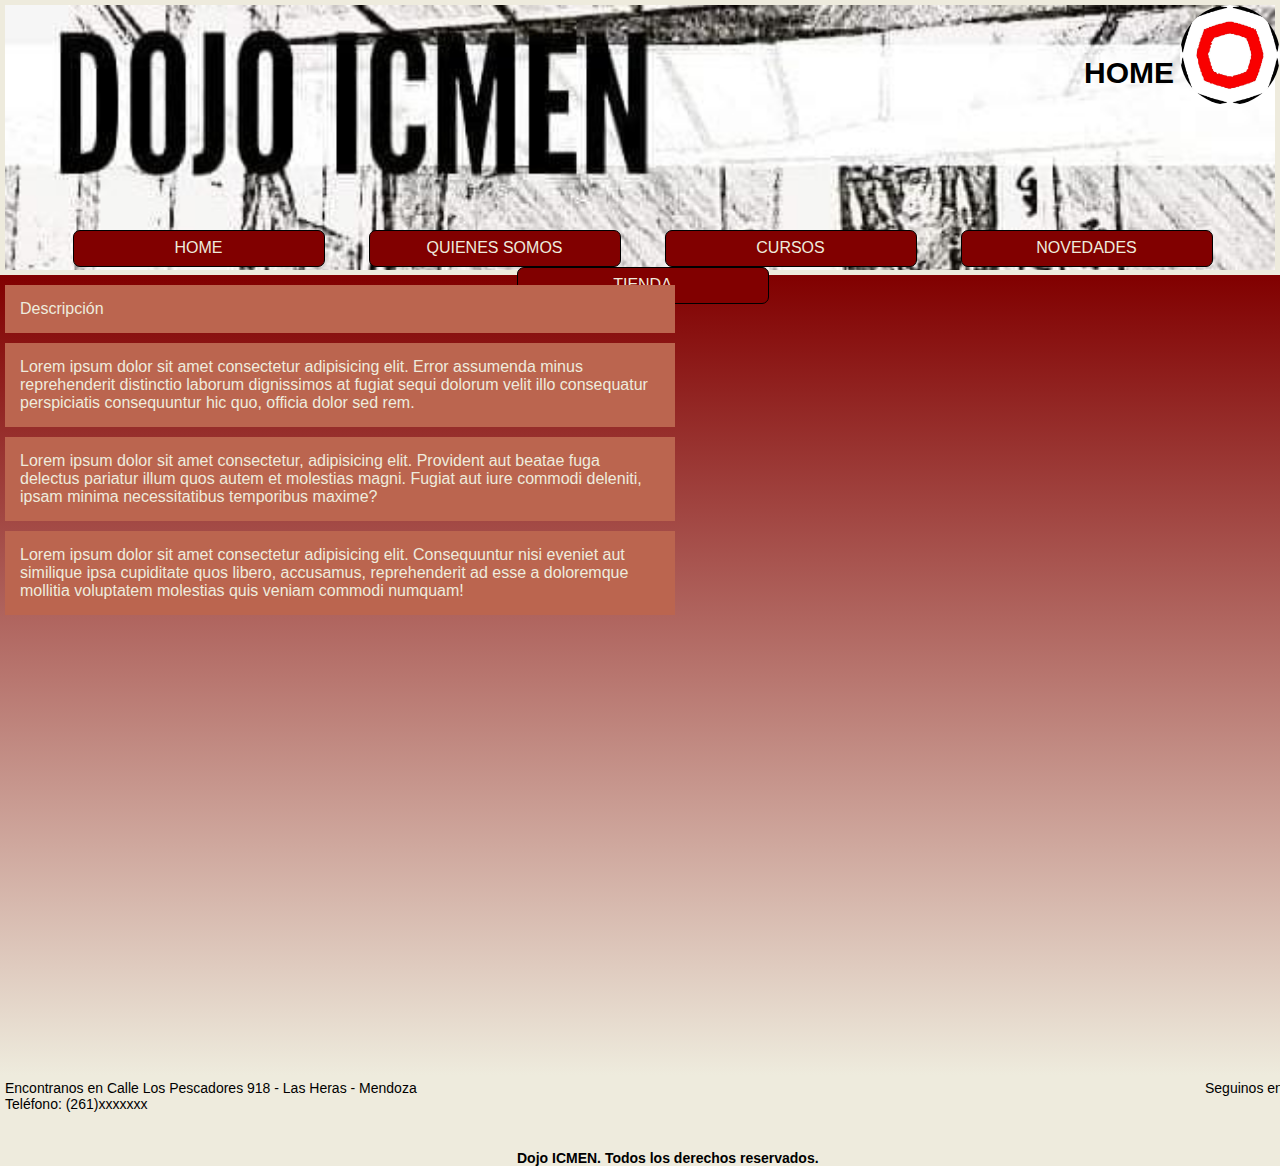
<file: index.html>
<!DOCTYPE html>
<html lang="en">
<head>
    <meta charset="UTF-8">
    <meta http-equiv="X-UA-Compatible" content="IE=edge">
    <meta name="viewport" content="width=device-width, initial-scale=1.0">
    <link rel="stylesheet" href="https://fonts.google.com/specimen/Raleway">
    <link rel="stylesheet" href="CSS/estilos.css">
    <title> INICIO - DOJO ICMEN </title>
</head>
<body>
    <header class="header-fondo">
        <h1> HOME </h1>
        <!-- menu de navegación -->
        <img class="logo girar" src="img/logo.jpeg" alt="Logo del Dojo">
        <nav class="navegacion">
            <ul class="navegacion-menu">
                <li> 
                    <a href="index.html">Home</a>
                </li>
                <li>
                    <a href="pages/quienessomos.html">Quienes somos</a>
                </li>
                <li>
                    <a href="pages/cursos.html">Cursos</a>
                </li>
                <li>
                    <a href="pages/novedades.html">Novedades</a>
                </li>
                <li>
                    <a href="pages/tienda.html">Tienda</a>
                    <ul class="navegacion-menu__subMenu">
                        <li>
                            <a href="">Remeras</a>
                        </li>
                        <li>
                            <a href="">Accesorios</a>
                        </li>
                        <li>
                            <a href="">Judogis</a>
                        </li>
                    </ul>
                </li>
            </ul>
        </nav>
    </header>

    <main>
    
        <p class="home-texto" >Descripción</p>
        <p class="home-texto">
        Lorem ipsum dolor sit amet consectetur adipisicing elit. Error assumenda minus reprehenderit distinctio laborum dignissimos at fugiat sequi dolorum velit illo consequatur perspiciatis consequuntur hic quo, officia dolor sed rem.
        </p>
        <p class="home-texto">
        Lorem ipsum dolor sit amet consectetur, adipisicing elit. Provident aut beatae fuga delectus pariatur illum quos autem et molestias magni. Fugiat aut iure commodi deleniti, ipsam minima necessitatibus temporibus maxime?
        </p>
        <p class="home-texto">
        Lorem ipsum dolor sit amet consectetur adipisicing elit. Consequuntur nisi eveniet aut similique ipsa cupiditate quos libero, accusamus, reprehenderit ad esse a doloremque mollitia voluptatem molestias quis veniam commodi numquam!
        </p>

        <!-- video de presentación -->
        <div>
            <iframe class="video-home" width="560" height="315" src="https://www.youtube.com/embed/okZNbTKysb0" title="YouTube video player" frameborder="0" allow="accelerometer; autoplay; clipboard-write; encrypted-media; gyroscope; picture-in-picture" allowfullscreen></iframe>
        </div>
    </main>

    <footer>

        <div class="footer-caja1">
            <p class="footer-caja1__descripcion"> Encontranos en Calle Los Pescadores 918 - Las Heras - Mendoza </p>
            <p class="footer-caja1__descripcion"> Teléfono: (261)xxxxxxx</p>
        </div>

        <h6>Dojo ICMEN. Todos los derechos reservados.</h6>

        <!-- <div class="footer-caja3"> -->
            <p class="footer-caja3__descripcion">Seguinos en:</p>
        

        <div class="footer-caja2">
            <a href="https://www.facebook.com/DojoIcmen" target="blank">
            <img class="img-face" src="img/iconFacebook.png" alt="Icono de Facebook">
            </a> 
            <a href="https://www.instagram.com/dojo_icmen/" target="blank">  
            <img class="img-insta" src="img/iconInsta.png" alt="Icono de Instagram">
            </a>
        </div>

    </footer>

</body>
</html>
</file>
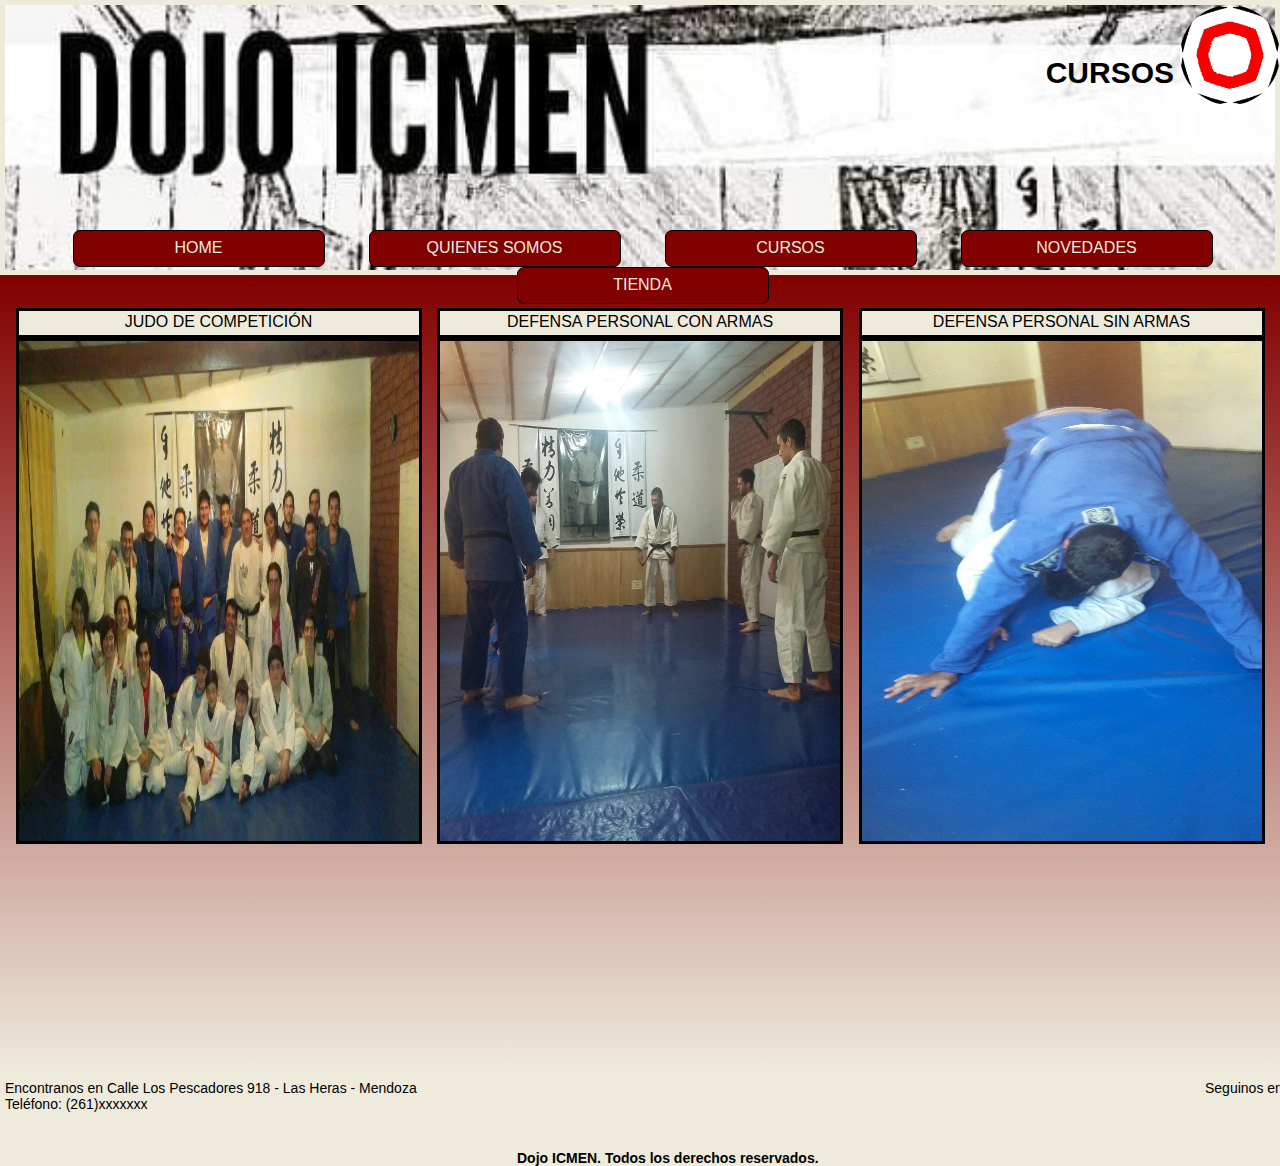
<file: pages/cursos.html>
<!DOCTYPE html>
<html lang="en">
<head>
    <meta charset="UTF-8">
    <meta http-equiv="X-UA-Compatible" content="IE=edge">
    <meta name="viewport" content="width=device-width, initial-scale=1.0">
    <link rel="stylesheet" href="../CSS/estilos.css">
    <title>CURSOS - DOJO ICMEN</title>
</head>
<body>
    <header class="header-fondo">
        <h1>CURSOS</h1>
        <!-- menu de navegación -->
        <img class="logo girar" src="../img/logo.jpeg" alt="Logo del Dojo">
        <nav class="navegacion">
            <ul class="navegacion-menu">
                <li>
                    <a href="../index.html">Home</a>
                </li>
                <li>
                    <a href="quienessomos.html">Quienes somos</a>
                </li>
                <li>
                    <a href="cursos.html">Cursos</a>
                </li>
                <li>
                    <a href="novedades.html">Novedades</a>
                </li>
                <li>
                    <a href="tienda.html">Tienda</a>
                    <ul class="navegacion-menu__subMenu">
                        <li>
                            <a href="">Remeras</a>
                        </li>
                        <li>
                            <a href="">Accesorios</a>
                        </li>
                        <li>
                            <a href="">Judogis</a>
                        </li>
                    </ul>
                </li>
            </ul>
        </nav>
    </header>
    
    <main class="main-cursos">
        
        <div class="main-cursos__cajas">
            <div class="cursos-caja">

                <p class="cursos-caja__nombre">Judo de Competición</p>
                <img class="cursos-caja__img" src="../img/DOJO ICMEN.jpg" alt="imagen judo">

            </div>

            <div class="cursos-caja">

                <p class="cursos-caja__nombre">Defensa personal con armas</p>
                <img class="cursos-caja__img" src="../img/DOJO ICMEN3.jpg" alt="imagen defensa personal con armas">

            </div>

            <div class="cursos-caja">

                <p class="cursos-caja__nombre">Defensa personal sin armas</p>
                <img class="cursos-caja__img" src="../img/DOJO ICMEN4.jpg" alt="imagen defensa personal sin armas">

            </div>
        </div>
    </main>
    
    <footer>

        <div class="footer-caja1">
            <p class="footer-caja1__descripcion"> Encontranos en Calle Los Pescadores 918 - Las Heras - Mendoza </p>
            <p class="footer-caja1__descripcion"> Teléfono: (261)xxxxxxx</p>
        </div>

        <h6>Dojo ICMEN. Todos los derechos reservados.</h6>

        <p class="footer-caja3__descripcion">Seguinos en:</p>

        <div class="footer-caja2">
            <a href="https://www.facebook.com/DojoIcmen" target="blank">
            <img class="img-face" src="../img/iconFacebook.png" alt="Icono de Facebook">
            </a> 
            <a href="https://www.instagram.com/dojo_icmen/" target="blank">  
            <img class="img-insta" src="../img/iconInsta.png" alt="Icono de Instagram">
            </a> 
        </div>
        
    </footer>
</body>
</html>
</file>
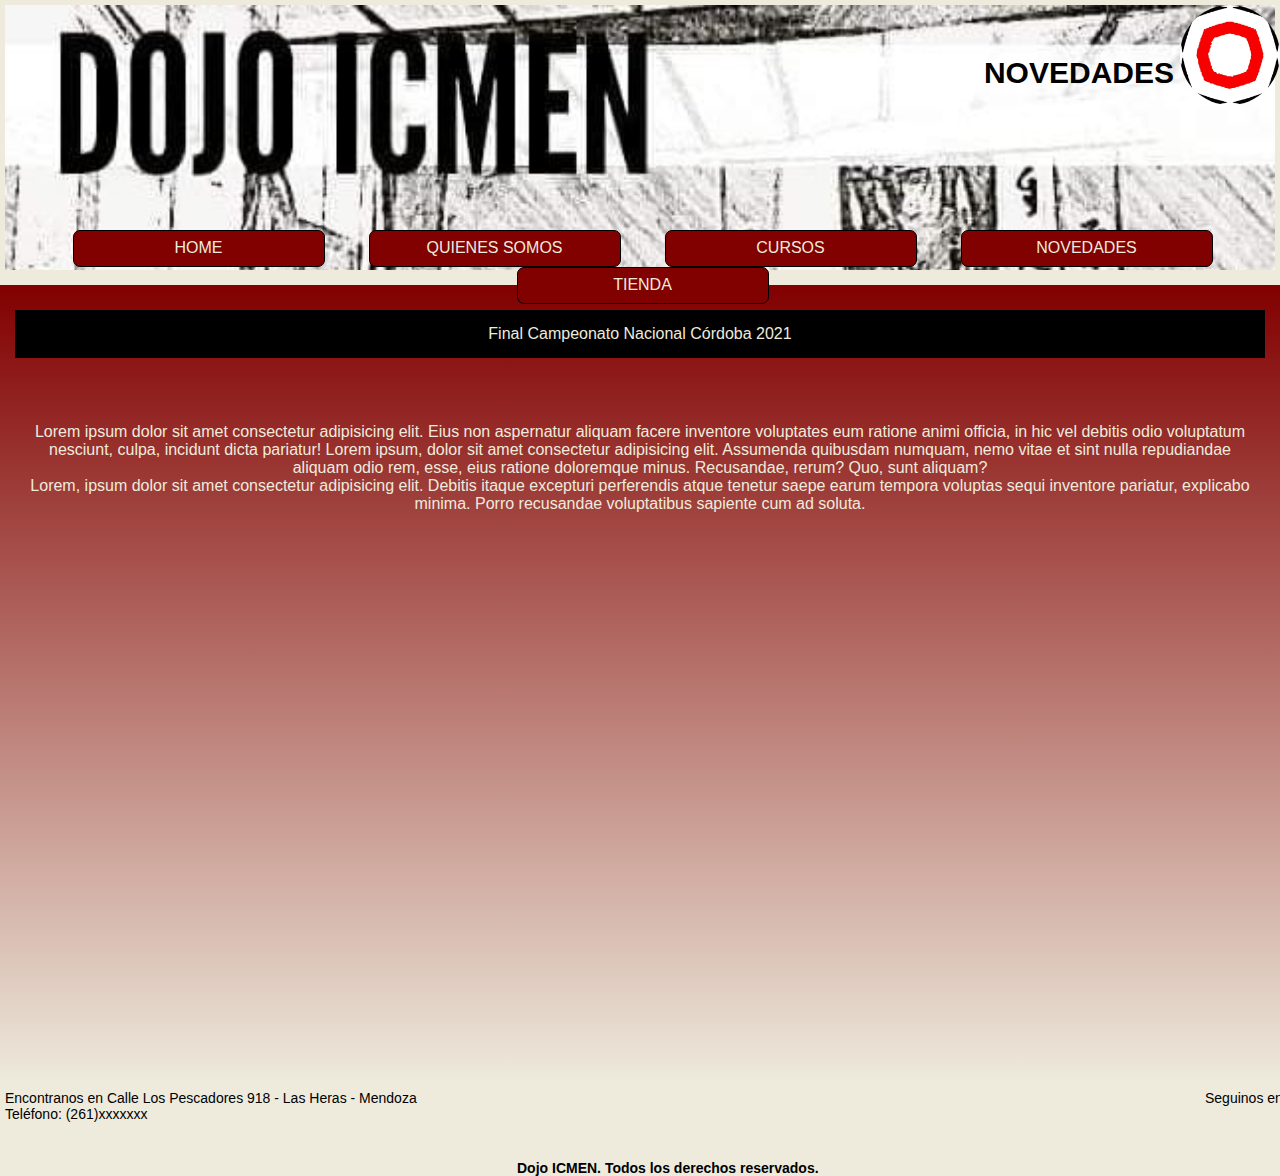
<file: pages/novedades.html>
<!DOCTYPE html>
<html lang="en">
<head>
    <meta charset="UTF-8">
    <meta http-equiv="X-UA-Compatible" content="IE=edge">
    <meta name="viewport" content="width=device-width, initial-scale=1.0">
    <link rel="stylesheet" href="../CSS/estilos.css">
    <title>NOVEDADES - DOJO ICMEN</title>
</head>
<body>
    <header class="header-fondo">
        <h1>NOVEDADES</h1>
        <!-- menu de navegación -->
        <img class="logo girar" src="../img/logo.jpeg" alt="Logo del Dojo">
        <nav class="navegacion">
            <ul class="navegacion-menu">
                <li>
                    <a href="../index.html">Home</a>
                </li>
                <li>
                    <a href="quienessomos.html">Quienes somos</a>
                </li>
                <li>
                    <a href="cursos.html">Cursos</a>
                </li>
                <li>
                    <a href="novedades.html">Novedades</a>
                </li>
                <li>
                    <a href="tienda.html">Tienda</a>
                    <ul class="navegacion-menu__subMenu">
                        <li>
                            <a href="">Remeras</a>
                        </li>
                        <li>
                            <a href="">Accesorios</a>
                        </li>
                        <li>
                            <a href="">Judogis</a>
                        </li>
                    </ul>
                </li>
            </ul>
        </nav>
    </header>
    
    <main class="main-novedades">
        
            <p class="novedades-caja__titulo">Final Campeonato Nacional Córdoba 2021</p>
            <p class="novedades-caja__parrafo">Lorem ipsum dolor sit amet consectetur adipisicing elit. Eius non aspernatur aliquam facere inventore voluptates eum ratione animi officia, in hic vel debitis odio voluptatum nesciunt, culpa, incidunt dicta pariatur!
                Lorem ipsum, dolor sit amet consectetur adipisicing elit. Assumenda quibusdam numquam, nemo vitae et sint nulla repudiandae aliquam odio rem, esse, eius ratione doloremque minus. Recusandae, rerum? Quo, sunt aliquam? <br>
                Lorem, ipsum dolor sit amet consectetur adipisicing elit. Debitis itaque excepturi perferendis atque tenetur saepe earum tempora voluptas sequi inventore pariatur, explicabo minima. Porro recusandae voluptatibus sapiente cum ad soluta.
            </p>

    </main>
    
    <footer>

        <div class="footer-caja1">
            <p class="footer-caja1__descripcion"> Encontranos en Calle Los Pescadores 918 - Las Heras - Mendoza </p>
            <p class="footer-caja1__descripcion"> Teléfono: (261)xxxxxxx</p>
        </div>

        <h6>Dojo ICMEN. Todos los derechos reservados.</h6>

        <p class="footer-caja3__descripcion">Seguinos en:</p>

        <div class="footer-caja2">
            <a href="https://www.facebook.com/DojoIcmen" target="blank">
            <img class="img-face" src="../img/iconFacebook.png" alt="Icono de Facebook">
            </a> 
            <a href="https://www.instagram.com/dojo_icmen/" target="blank">  
            <img class="img-insta" src="../img/iconInsta.png" alt="Icono de Instagram">
            </a> 
        </div>
        
    </footer>
</body>
</html>
</file>
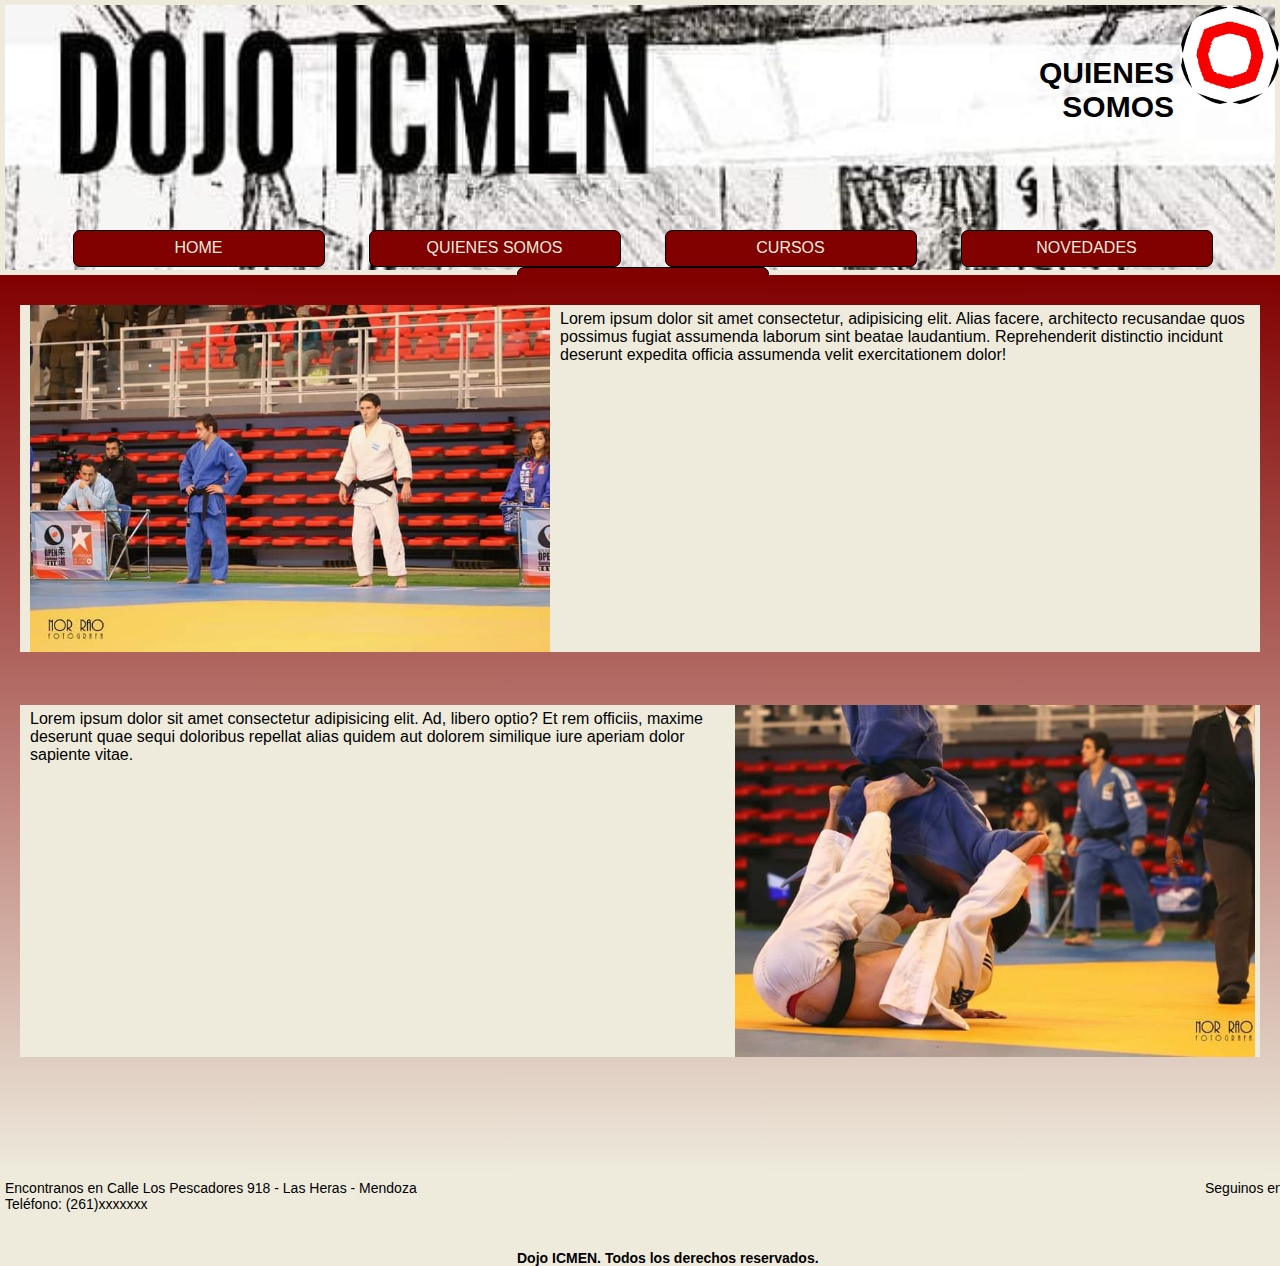
<file: pages/quienessomos.html>
<!DOCTYPE html>
<html lang="en">
<head>
    <meta charset="UTF-8">
    <meta http-equiv="X-UA-Compatible" content="IE=edge">
    <meta name="viewport" content="width=device-width, initial-scale=1.0">
    <link rel="stylesheet" href="../CSS/estilos.css">
    <title>QUIENES SOMOS - DOJO ICMEN</title>
</head>
<body>
    <header class="header-fondo">
        <h1>QUIENES SOMOS</h1>
        <!-- menu de navegación -->
        <img class="logo girar" src="../img/logo.jpeg" alt="Logo del Dojo">
        <nav class="navegacion">
            <ul class="navegacion-menu">
                <li>
                    <a href="../index.html">Home</a>
                </li>
                <li>
                    <a href="quienessomos.html">Quienes somos</a>
                </li>
                <li>
                    <a href="cursos.html">Cursos</a>
                </li>
                <li>
                    <a href="novedades.html">Novedades</a>
                </li>
                <li>
                    <a href="tienda.html">Tienda</a>
                    <ul class="navegacion-menu__subMenu">
                        <li>
                            <a href="">Remeras</a>
                        </li>
                        <li>
                            <a href="">Accesorios</a>
                        </li>
                        <li>
                            <a href="">Judogis</a>
                        </li>
                    </ul>
                </li>
            </ul>
        </nav>
    </header>
    
    <main class="main-qs">

        <div class="qs-contenedor1">
            <img class="main-qs__img1" src="../img/judoka1.jpeg" alt="">
        
            <p class="main-qs__parrafo1"> Lorem ipsum dolor sit amet consectetur, adipisicing elit. Alias facere, architecto recusandae quos possimus fugiat assumenda laborum sint beatae laudantium. Reprehenderit distinctio incidunt deserunt expedita officia assumenda velit exercitationem dolor!</p>
        </div>
        
        <div class="qs-contenedor2">
            <p class="main-qs__parrafo2">Lorem ipsum dolor sit amet consectetur adipisicing elit. Ad, libero optio? Et rem officiis, maxime deserunt quae sequi doloribus repellat alias quidem aut dolorem similique iure aperiam dolor sapiente vitae.</p>

            <img class="main-qs__img2" src="../img/judoka2.jpeg" alt="">
        </div>

    </main>
    
    <footer>

        <div class="footer-caja1">
            <p class="footer-caja1__descripcion"> Encontranos en Calle Los Pescadores 918 - Las Heras - Mendoza </p>
            <p class="footer-caja1__descripcion"> Teléfono: (261)xxxxxxx</p>
        </div>

        <h6>Dojo ICMEN. Todos los derechos reservados.</h6>

        <p class="footer-caja3__descripcion">Seguinos en:</p>

        <div class="footer-caja2">
            <a href="https://www.facebook.com/DojoIcmen" target="blank">
            <img class="img-face" src="../img/iconFacebook.png" alt="Icono de Facebook">
            </a> 
            <a href="https://www.instagram.com/dojo_icmen/" target="blank">  
            <img class="img-insta" src="../img/iconInsta.png" alt="Icono de Instagram">
            </a> 
        </div>

    </footer>
</body>
</html>
</file>
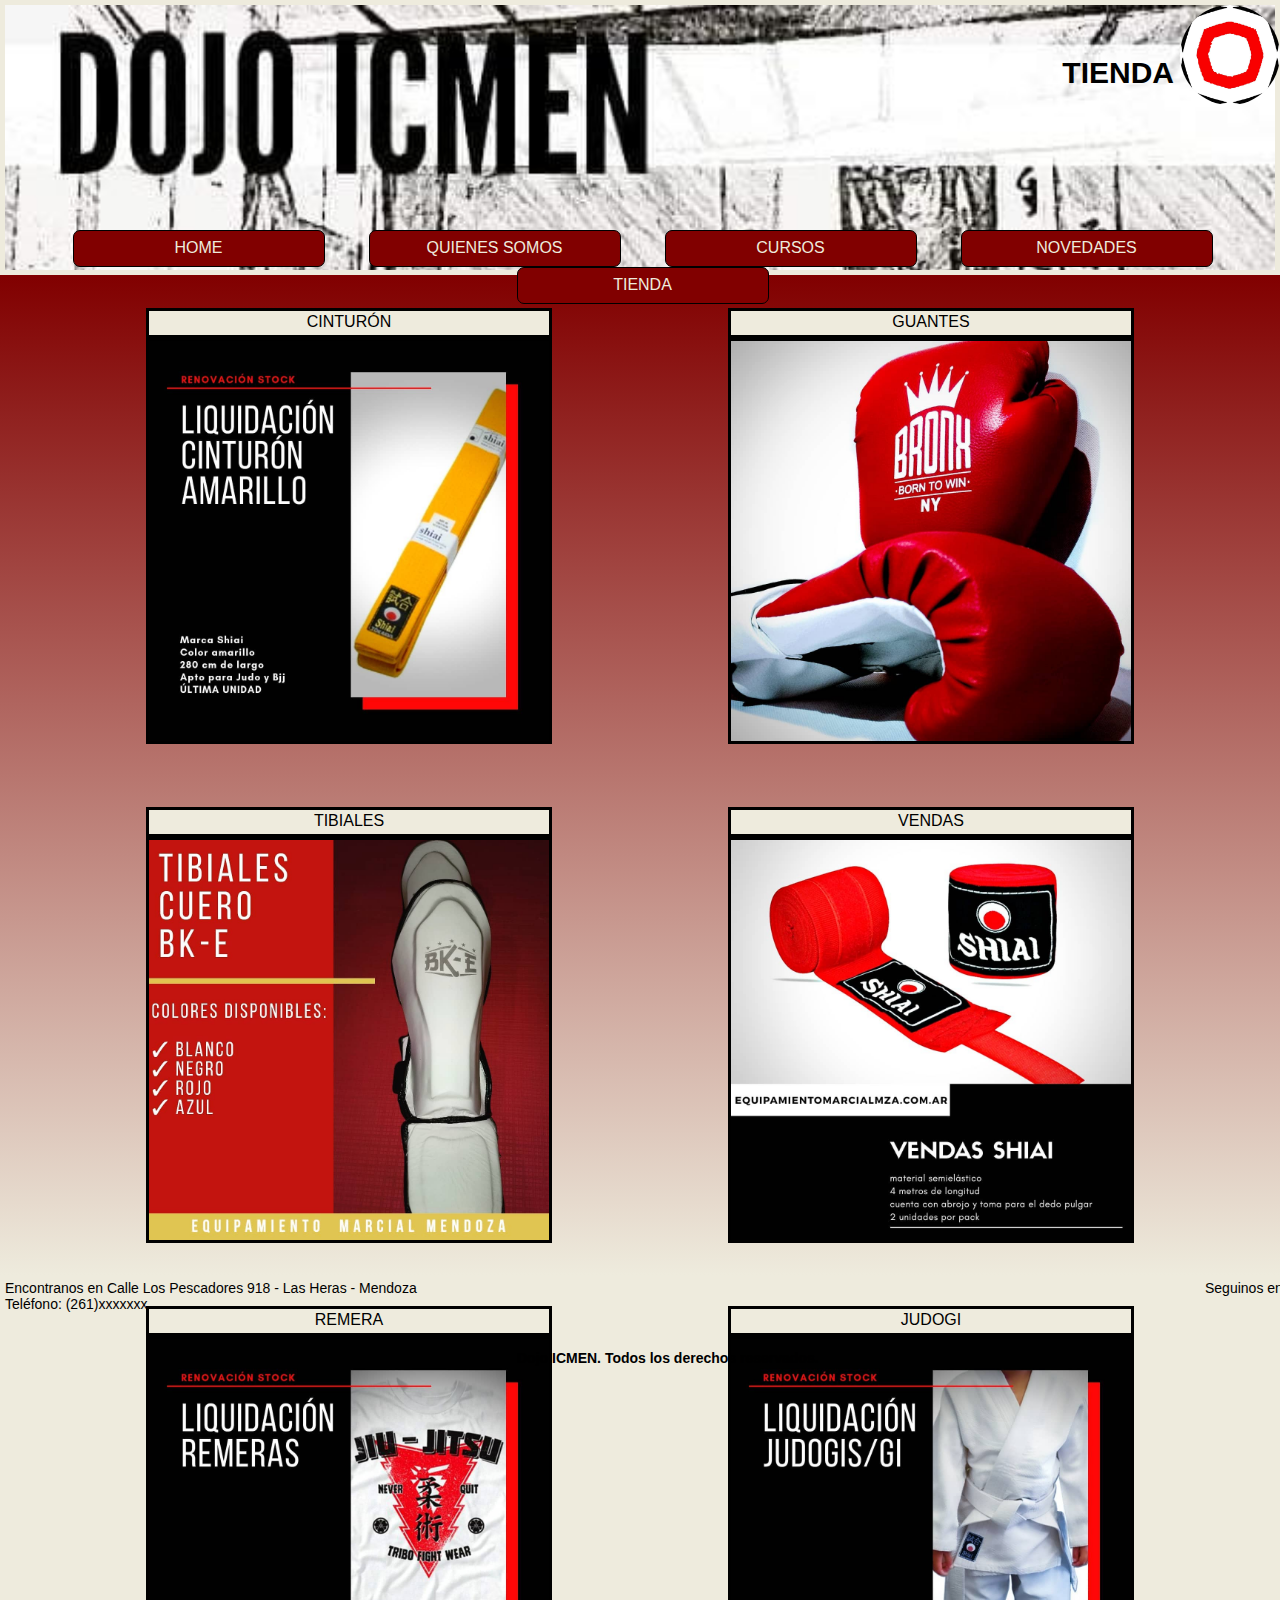
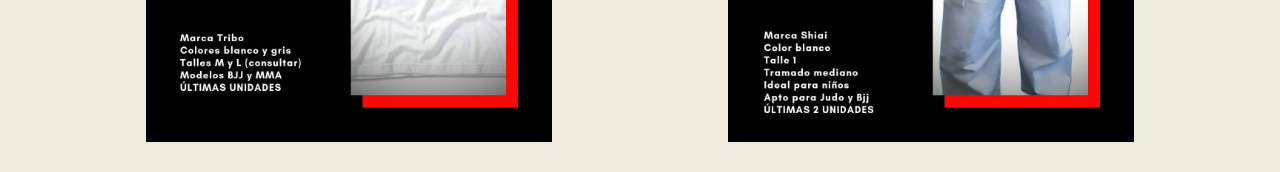
<file: pages/tienda.html>
<!DOCTYPE html>
<html lang="en">
<head>
    <meta charset="UTF-8">
    <meta http-equiv="X-UA-Compatible" content="IE=edge">
    <meta name="viewport" content="width=device-width, initial-scale=1.0">
    <link rel="stylesheet" href="../CSS/estilos.css">
    <title>TIENDA - DOJO ICMEN</title>
</head>
<body>
    <header class="header-fondo">
        <h1>TIENDA</h1>
        <!-- menu de navegación -->
        <img class="logo girar" src="../img/logo.jpeg" alt="Logo del Dojo">
        <nav class="navegacion">
            <ul class="navegacion-menu">
                <li>
                    <a href="../index.html">Home</a>
                </li>
                <li>
                    <a href="quienessomos.html">Quienes somos</a>
                </li>
                <li>
                    <a href="cursos.html">Cursos</a>
                </li>
                <li>
                    <a href="novedades.html">Novedades</a>
                </li>
                <li>
                    <a href="tienda.html">Tienda</a>
                    <ul class="navegacion-menu__subMenu">
                        <li>
                            <a href="">Remeras</a>
                        </li>
                        <li>
                            <a href="">Accesorios</a>
                        </li>
                        <li>
                            <a href="">Judogis</a>
                        </li>
                    </ul>
                </li>
            </ul>
        </nav>
    </header>
    
    <main class="main-tienda">
        <div class="tienda">
            
            <div class="tienda-caja">
                <p class="tienda-caja__nombre">Cinturón</p>
                <img class="tienda-caja__img" src="../img/ICMEN CINTURONES.jpg" alt="imagen de Cinturón">
            </div>

            <div class="tienda-caja">
                <p class="tienda-caja__nombre" >Guantes</p>
                <img class="tienda-caja__img" src="../img/ICMEN GUANTES.jpg" alt="imagen de guantes">
            </div>

            <div class="tienda-caja">
                <p class="tienda-caja__nombre">Tibiales</p>
                <img class="tienda-caja__img" src="../img/ICMEN TIBIALES.jpg" alt="Imagen de tibiales">
            </div>

            <div class="tienda-caja">
                <p class="tienda-caja__nombre">Vendas</p>
                <img class="tienda-caja__img" src="../img/ICMEN VENDAS.jpg" alt="imagen de vendas">
            </div>

            <div class="tienda-caja">
                <p class="tienda-caja__nombre">Remera</p>
                <img class="tienda-caja__img" src="../img/ICMEN REMERAS.jpg" alt="imagen de remeras">
            </div>

            <div class="tienda-caja">
            <p class="tienda-caja__nombre">Judogi</p>
            <img class="tienda-caja__img" src="../img/ICMEN JUDOGI.jpg" alt="imagen de judogi">
            </div>

        </div>
    </main>
    
    <footer>

        <div class="footer-caja1">
            <p class="footer-caja1__descripcion"> Encontranos en Calle Los Pescadores 918 - Las Heras - Mendoza </p>
            <p class="footer-caja1__descripcion"> Teléfono: (261)xxxxxxx</p>
        </div>

        <h6>Dojo ICMEN. Todos los derechos reservados.</h6>

        <p class="footer-caja3__descripcion">Seguinos en:</p>

        <div class="footer-caja2">
            <a href="https://www.facebook.com/DojoIcmen" target="blank">
            <img class="img-face" src="../img/iconFacebook.png" alt="Icono de Facebook">
            </a> 
            <a href="https://www.instagram.com/dojo_icmen/" target="blank">  
            <img class="img-insta" src="../img/iconInsta.png" alt="Icono de Instagram">
            </a> 
        </div>
        
    </footer>
</body>
</html>
</file>
<file: CSS/estilos.css>
*{
    margin: 0;
    padding: 0;
}

body{
    background-color: #EEEBDD;
}

/* Estilo de header */
.header-fondo{
    background-image: url(../img/portada2.jpeg);
    background-repeat: no-repeat;
    background-size: cover;
    height: 265px;
    margin: 5px;
}

.logo{
    height: 100px;
    width: 100px;
    margin: 5px 0;
    position: absolute;
    right: 0%;
    top: 0%;
    border-radius: 100px;
    z-index: 100;
}

/* Animación en logo*/ 
.girar{
    animation-name: girar;
    animation-iteration-count: infinite;
    animation-duration: 20s;
    animation-timing-function: linear;
}

@keyframes girar{
    from{
        transform: rotate(0);
    }
    to{
        transform: rotate(360deg);
    }
}

h1{
    display: inline-block;
    color: black;
    font-size: 30px;
    font-family: 'Roboto', sans-serif;
    text-align: right;
    margin: 5px;
    padding: 1px;
    position: absolute;
    top: 50px;
    right: 100px;
    width: 200px;
    height: 100px;
}

/* Menú de navegación */
.navegacion{
    color: #EEEBDD;
    width: vh;
    margin: 5px 0px;
    position: absolute;
    top: 225px;
    text-align: center;
}

.navegacion ul{
    list-style: none;
}

.navegacion-menu > li{ 
    position: relative;
    left: 0;
    right: 0;
    top: 0;
    bottom: 0;
    width: 250px;
    height: 35px;
    margin: 0px 20px;
    display: inline-block;
    background-color: #810000;
    border: 1px solid black;
    border-radius: 7px;
}

.navegacion-menu > li >a{
    display: block;
    padding: 8px 50px;
    color: #EEEBDD;
    font-family: 'Roboto', sans-serif;
    font-size: 16px;
    text-transform: uppercase;
    text-decoration: none;
}

.navegacion-menu__subMenu{
    position: absolute;
    display: none;
    width: 100%;
    z-index: 100;
}

.navegacion-menu__subMenu li{
    background-color: #810000;
    border: 1px solid black;
    border-radius: 7px;
    box-shadow: 0px 5px 15px 0px #c43737;
}

.navegacion-menu__subMenu li a{
    display: block;
    padding: 5px;
    color: #EEEBDD;
    font-family: 'Roboto', sans-serif;
    font-size: 16px;
    /* font-weight: bold; */
    text-align: left;
    text-decoration: none;
}

.navegacion-menu li:hover .navegacion-menu__subMenu{
    display: block;
}

/* Estilo de Footer */
.footer-caja2{
    display: flex;
    flex-direction: row;
    position: absolute;
    top: 20px;
    left: 1300px;
}

.img-face{
     height: 45px;
     width: 45px;
     margin: 0 4px;
}
.img-insta{
    height: 45px;
    width: 45px;
    margin: 0 4px;
}

footer{
    position: relative;
    top: 5px;
    left: 5px;
}

.footer-caja1{
    display: inline-block;
    width: 420px;
}

.footer-caja1__descripcion{
    color: black;
    font-family: 'Roboto', sans-serif;
    font-size: 14px;
    width: 450px;
    text-align: start;
    padding: 0;
}

h6{
    color: black;
    font-family: 'Roboto', sans-serif;
    font-size: 14px;
    display: inline-block;
    position: absolute;
    top: 70px;
    left: 40%;
}

.footer-caja3__descripcion{
    display: inline-block;
    width: 300px;
    position: absolute;
    top: 0px;
    left: 1200px;
    color: black;
    font-family: 'Roboto', sans-serif;
    font-size: 14px;
    margin: 5;
    padding: 0;
}

/* Main de Home */
main{
    background-image: linear-gradient(to bottom, #810000, #EEEBDD);
    height: 800px;
}

.home-texto{
    display: inline-block;
    width: 50%;
    margin: 5px;
    padding: 15px;
    position: relative;
    top: 5px;
    left: 0;
    font-family: 'Roboto', sans-serif;
    color: #EEEBDD;
    background-color: rgb(187, 101, 79);
}

.video-home{
    display: inline-block;
    position: absolute;
    top: 300px;
    left: 55%;
    z-index: 50;
    height: 415px;
    width: 660px;
}

/* Main de Quienes Somos */
.main-qs{
    background-color: #810000;
    height: 900px;
    position: relative;
}

.qs-contenedor1{
    background-color: #EEEBDD;
    display: flex;
    flex-direction: row;
    justify-content: space-around;
    position: absolute;
    top: 20px;
    left: 0;
    margin: 10px 20px;
}

.qs-contenedor2{
    background-color: #EEEBDD;
    display: flex;
    flex-direction: row;
    justify-content: space-around;
    position: absolute;
    top: 420px;
    left: 0;
    margin: 10px 20px;
}

.main-qs__img1{
    display: inline-block;
    height: 284,44px;
    width: 520px;
    position: relative;
    top: 0px;
    left: 10px;
}

.main-qs__img2{
    display: inline-block;
    height: 284,44px;
    width: 520px;
    position: relative;
    top: 0px;
    right: 5px;
}

.main-qs__parrafo1{
    display: inline-block;
    padding: 5px;
    position: relative;
    left: 15px;
    font-family: 'Roboto', sans-serif;
    color: black;
}

.main-qs__parrafo2{
    display: inline-block;
    padding: 5px 15px;
    position: relative;
    right: 5px;
    font-family: 'Roboto', sans-serif;
    color: black;
    size: 100px;
}


/* Main de Tienda */

.main-tienda{
    background-color: #810000;
    height: 1000px;

}

.tienda{
    display: flex;
    flex-direction: row;
    flex-wrap: wrap;
    justify-content: space-evenly;
}

.tienda-caja{
    display: flex;
    flex-direction: column;
    margin: 30px;
}

.tienda-caja__img{
    display: inline-block;
    height: 400px;
    width: 400px;
    border: 3px solid black;
}

.tienda-caja__nombre{
    display: inline-block;
    height: 20px;
    width: 400px;
    padding: 2px 0;
    margin: 3px 0 0 0;
    background-color: #EEEBDD;
    font-family: 'Roboto', sans-serif;
    color: black;
    size: 22px;
    text-transform: uppercase;
    text-align: center;
    border: 3px solid black;
}

/* Main de Cursos */

.main-cursos__cajas{
    display: flex;
    flex-direction: row;
    flex-wrap: wrap;
    justify-content: space-evenly;
    align-items: center;
}

.cursos-caja{
    display: flex;
    flex-direction: column;
    margin: 30px 0;
}

.cursos-caja__nombre{
    display: inline-block;
    height: 20px;
    width: 400px;
    padding: 2px 0;
    margin: 3px 0 0 0;
    background-color: #EEEBDD;
    font-family: 'Roboto', sans-serif;
    color: black;
    size: 22px;
    text-transform: uppercase;
    text-align: center;
    border: 3px solid black;
}

.cursos-caja__img{
    display: inline-block;
    height: 500px;
    width: 400px;
    border: 3px solid black;
}

/* Main Novedades */

.novedades-caja__titulo{
    display: block;
    font-family: 'Roboto', sans-serif;
    size: 60px;
    color: #EEEBDD;
    text-align: center;
    position: relative;
    top: 25px;
    background-color: black;
    padding: 15px;
    margin: 15px;
}

.novedades-caja__parrafo{
    display: block;
    font-family: 'Roboto', sans-serif;
    size: 40px;
    color: #EEEBDD;
    position: relative;
    top: 60px;
    text-align: center;
    padding: 15px;
    margin: 15px;
}
</file>
